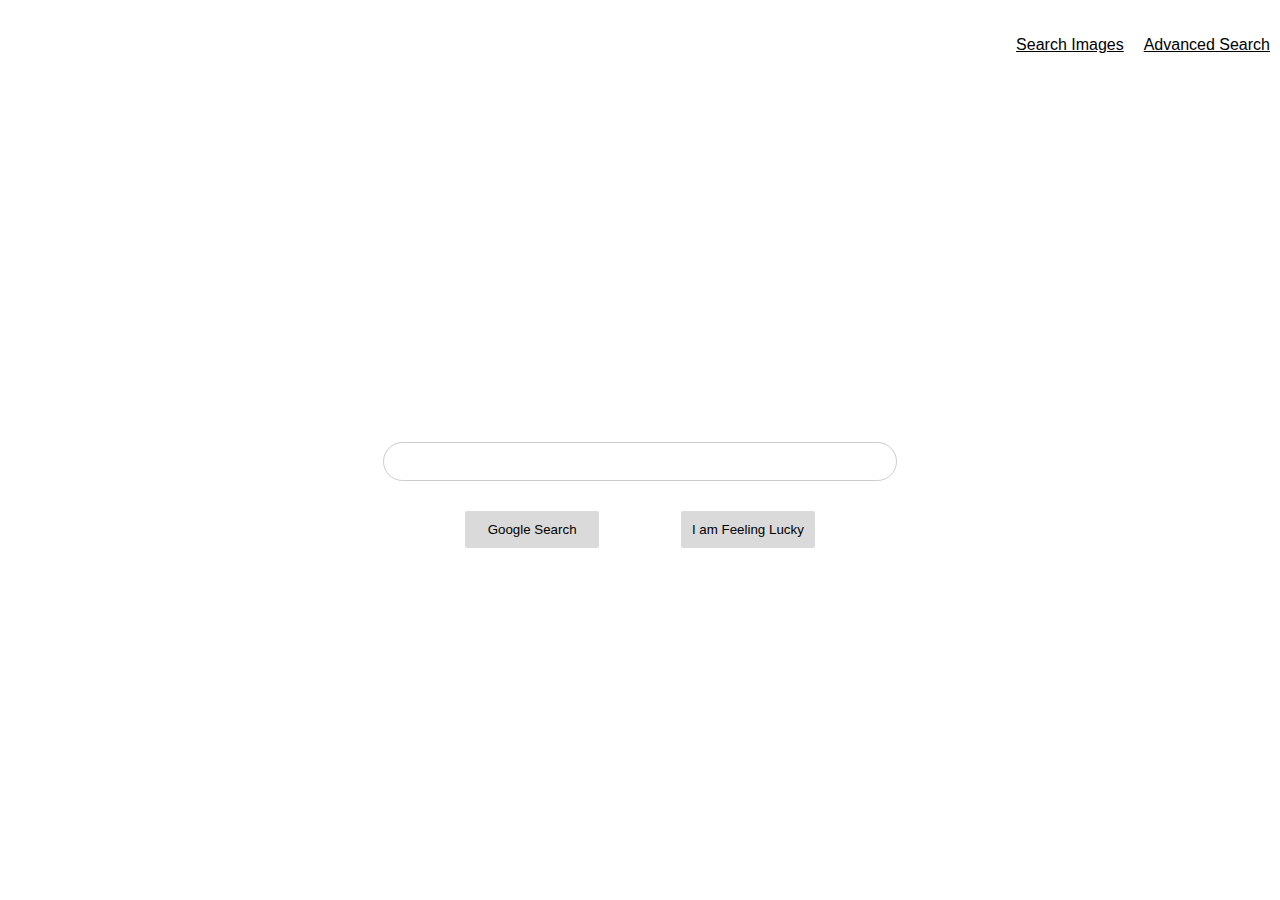
<file: Proyecto 0/index.html>
<!DOCTYPE html>
<html lang="en">
    <head>
        <title>Search</title>
        <link rel="stylesheet" href="index.css">
    </head>
    <body>
        <div class="top-right-links">
            <a href="pages/img_search.html">Search Images</a>
            <a href="pages/adv_search.html">Advanced Search</a>
        </div>
        <div class="search-section">
            <form action="https://www.google.com/search">
                <input type="text" name="q"class="main-query">
                <div class="buttons">
                    <input type="submit" name="btnK" value="Google Search" class="button">
                    <input type="submit" name="btnI" value="I am Feeling Lucky" class="button">
                </div>
            </form>
        </div>
    </body>
</html>
</file>
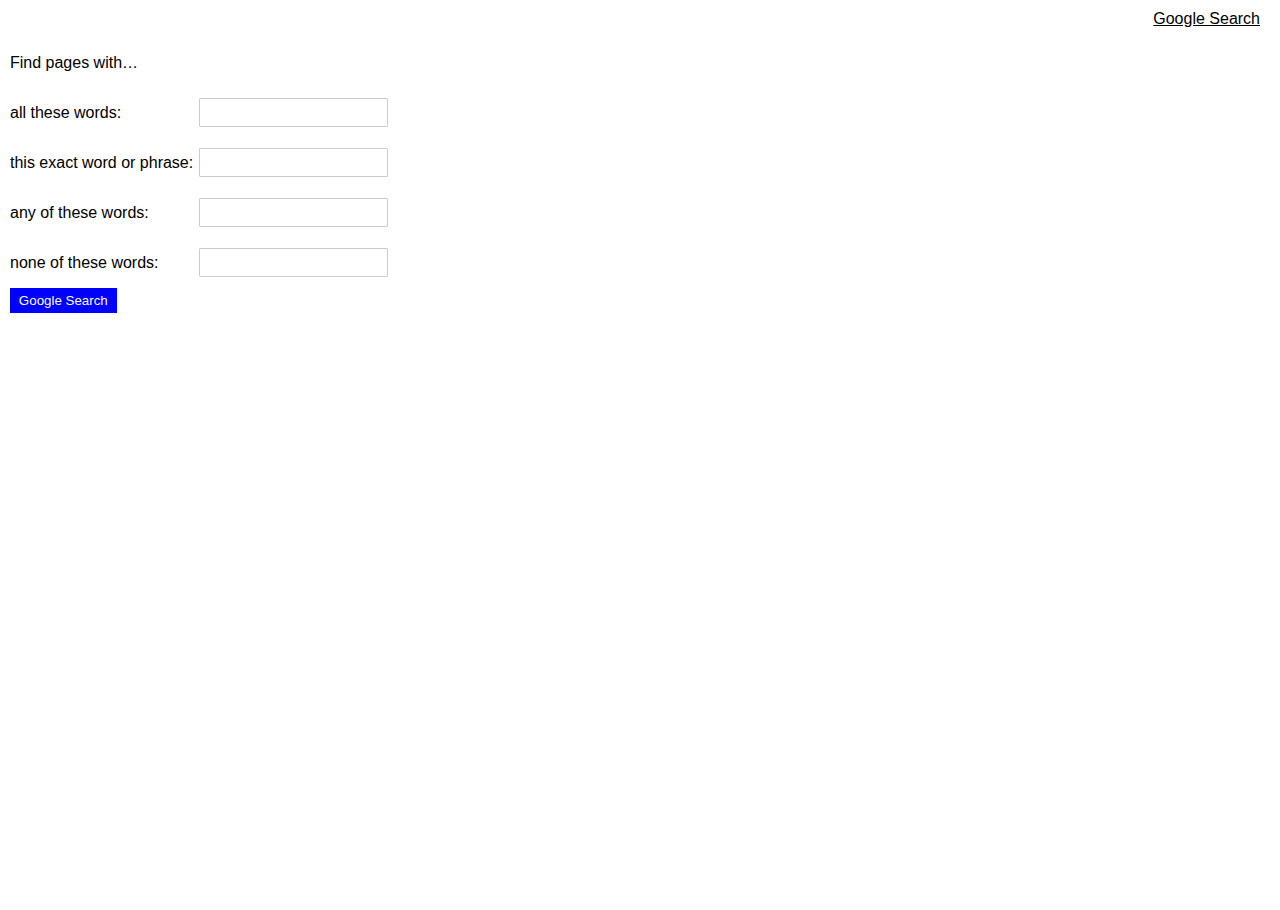
<file: Proyecto 0/pages/adv_search.html>
<!DOCTYPE html>
<html lang="en">
    <head>
        <title>Advanced Search</title>
        <link rel="stylesheet" href="adv_search.css">
    </head>
    <body>
        <div class="top-right-links">
            <a href="../index.html">Google Search</a>
        </div>
        <form action="https://www.google.com/search">
            <div class="advForm">
                <p>Find pages with…</p>
                <div class="inlineQuery query">
                    <p>all these words:</p><input name="as_q" type="text">
                </div>
                <div class="inlineQuery query">
                    <p>this exact word or phrase:</p><input name="as_epq" type="text">
                </div>
                <div class="inlineQuery query">
                    <p>any of these words:</p><input name="as_oq" type="text">
                </div>
                <div class="inlineQuery query">
                    <p>none of these words:</p><input name="as_eq" type="text">
                </div>
                <input type="submit" value="Google Search">
            </div>
        </form>
    </body>
</html>
</file>
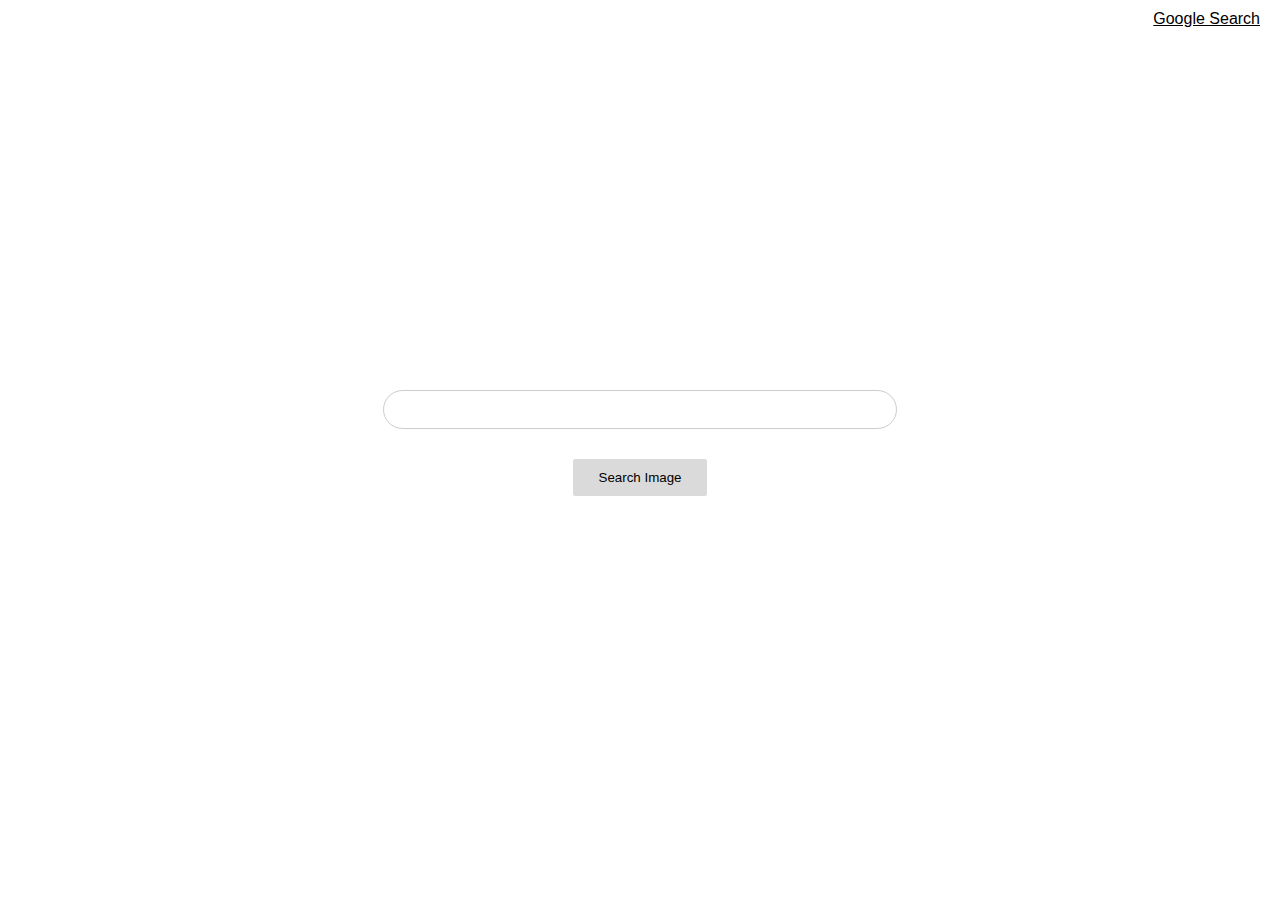
<file: Proyecto 0/pages/img_search.html>
<!DOCTYPE html>
<html lang="en">
    <head>
        <title>Image Search</title>
        <link rel="stylesheet" href="img_search.css">
    </head>
    <body>
        <div class="top-right-links">
            <a href="../index.html">Google Search</a>
        </div>
        <div class="search-section">
            <form action="https://www.google.com/images">
                <input type="text" name="q" class="main-query">
                <div class="buttons">
                    <input type="submit" value="Search Image">
                </div>
            </form>
        </div>
    </body>
</html>
</file>
<file: Proyecto 0/index.css>
body {
    height: 100vh;
    margin: 0;
    padding: 0;
    font-family: Arial, Helvetica, sans-serif;
}
.top-right-links {
    display: flex;
    flex-direction: row;
    justify-content: right;
    align-items: center;
    padding: 0;
    margin: 0;
    height: 10vh;
}

a {
    color: black;
    text-align:right;
    margin:10px;
}

.search-section {
    display: flex;
    flex-direction: column;
    justify-content: center;
    align-items: center;
    height: 90vh;
    padding: 0;
    margin: 0;
}

.main-query {
    width:40vw;
    min-width: 500px;
    height: 2.8em;
    border-radius: 50px;
    border: 1px solid #ccc;
    margin: 0 0 30px 0;
    padding: 0;
}

.buttons {
    display: flex;
    flex-direction: row;
    justify-content: space-evenly; 
    width: 100%;
    margin: 0;
    padding: 0;
}

input[type=submit] {
    padding: 5px;
    width:10em;
    height: 2.8em;
    background-color: rgb(219, 218, 218);
    color: black;
    border: none;
    border-radius: 2px;
}
</file>
<file: Proyecto 0/pages/adv_search.css>
body {
    height: 100vh;
    margin: 0 10px;
    padding: 0;
    font-family: Arial, Helvetica, sans-serif;
}

.advForm {
    width: 100%;
    padding: 0;
    display: flex;
    flex-direction: column;
}

.inlineQuery {
    display: grid;
    grid-template-columns: 1fr 1fr;
    width: 30%;
    padding: 0;

}

input[type=text] {
    height: 50%;
    max-height: 2em;
    margin: 10px 0;
    border: 1px solid #ccc;
    border-radius: 1px;  
}

input[type=submit] {
    padding: 5px;
    width:8em;
    background-color: blue;
    color: white;
    border: none;
}

.top-right-links {
    display: flex;
    flex-direction: row;
    justify-content: right;
    align-items: center;
    padding: 0;
    margin: 10px;
}

a {
    color: black;
    text-align:right;
}
</file>
<file: Proyecto 0/pages/img_search.css>
body {
    height: 100vh;
    margin: 0 10px;
    padding: 0;
    font-family: Arial, Helvetica, sans-serif;
}

.top-right-links {
    display: flex;
    flex-direction: row;
    justify-content: right;
    align-items: center;
    padding: 0;
    margin: 10px;
}

a {
    color: black;
    text-align:right;
}

.search-section {
    display: flex;
    flex-direction: column;
    justify-content: center;
    align-items: center;
    height: 90vh;
    padding: 0;
    margin: 0;
}

.main-query {
    width:40vw;
    min-width: 500px;
    height: 2.8em;
    border-radius: 50px;
    border: 1px solid #ccc;
    margin: 0 0 30px 0;
    padding: 0;
}

.buttons {
    display: flex;
    flex-direction: row;
    justify-content: space-evenly; 
    width: 100%;
    margin: 0;
    padding: 0;
}

input[type=submit] {
    padding: 5px;
    width:10em;
    height: 2.8em;
    background-color: rgb(219, 218, 218);
    color: black;
    border: none;
    border-radius: 2px;
}
</file>
